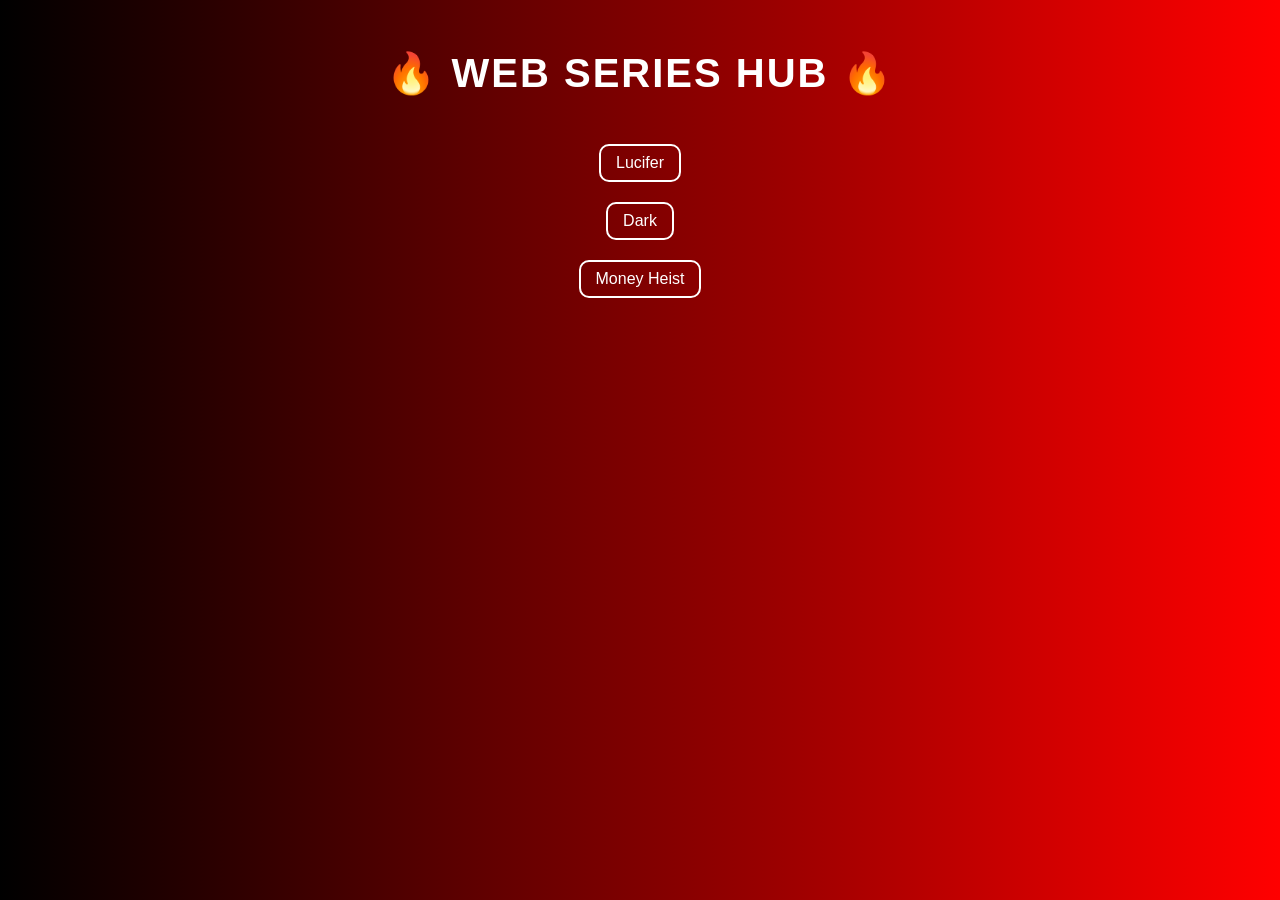
<file: Timepass_1/index.html>
<!DOCTYPE html>
<html>
<head>
    <title>Web Series Hub</title>
    <link rel="stylesheet" href="style.css">
</head>

<body>
    <h1>🔥 Web Series Hub 🔥</h1>

    <a href="lucifer.html">Lucifer</a>
    <br>

    <a href="dark.html">Dark</a>
    <br>

    <a href="moneyheist.html">Money Heist</a>
</body>
</html>
</file>
<file: Timepass_1/style.css>
body {
    background: linear-gradient(to right, black, red);
    font-family: Arial, sans-serif;
    text-align: center;
    color: white;
}

h1 {
    font-size: 40px;
    text-transform: uppercase;
    letter-spacing: 2px;
    margin-top: 50px;
}

img {
    width: 300px;
    border-radius: 15px;
    border: 4px solid white;
    box-shadow: 0 0 20px black;
    margin-top: 20px;
}

a {
    display: inline-block;
    margin-top: 20px;
    color: white;
    text-decoration: none;
    border: 2px solid white;
    padding: 8px 15px;
    border-radius: 10px;
}

a:hover {
    background: red;
}
</file>
